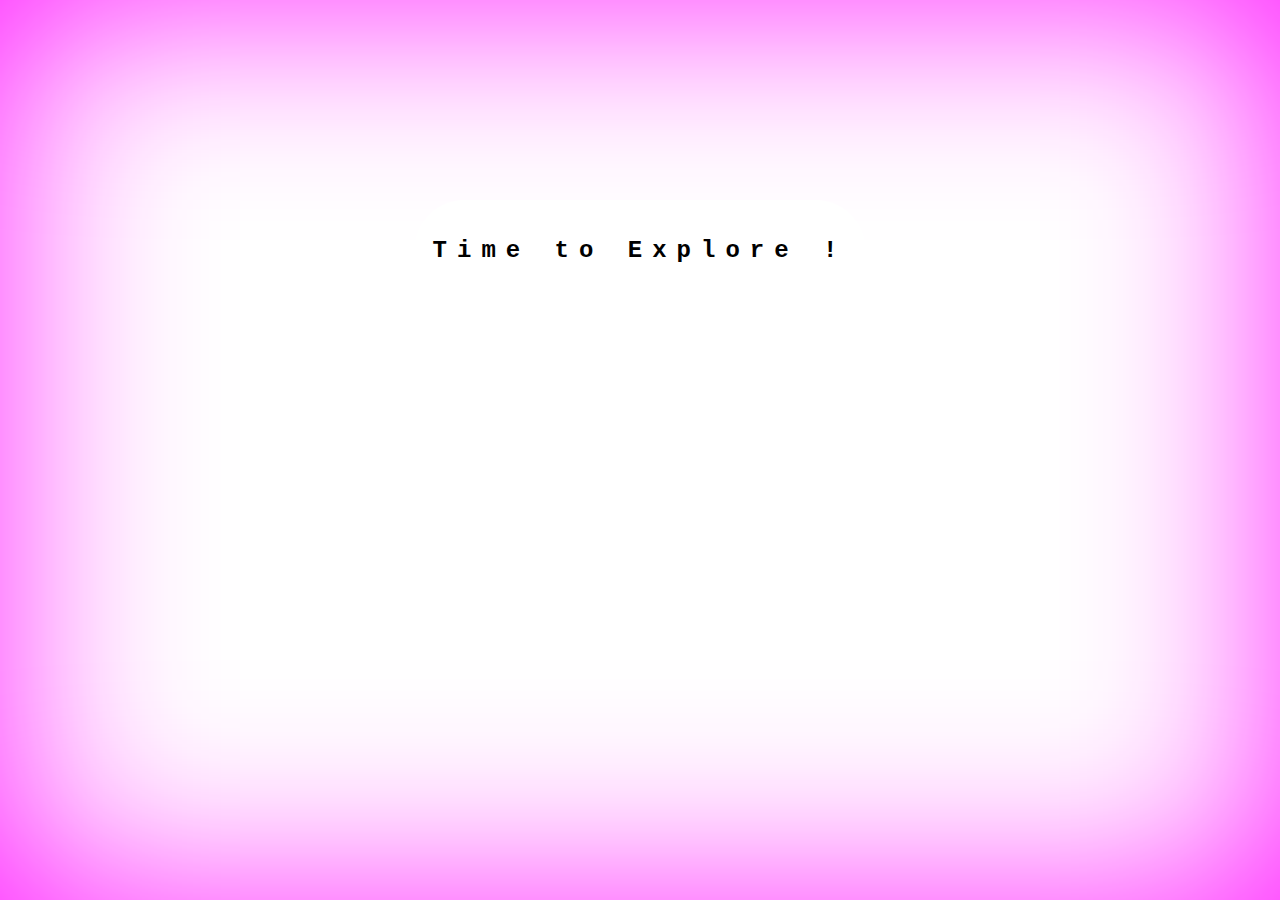
<file: index.html>
<!DOCTYPE html>
<html>
    <head>
        <title>Mind | Home</title>
        <link rel="stylesheet" type="text/css" href="style.css">
    </head>
    <header class="vignette">
        <div class="box">
            <span>
                <a href="explorer.html">Time to Explore !</a>
            </span>
        </div>
    </header>
</html>
</file>
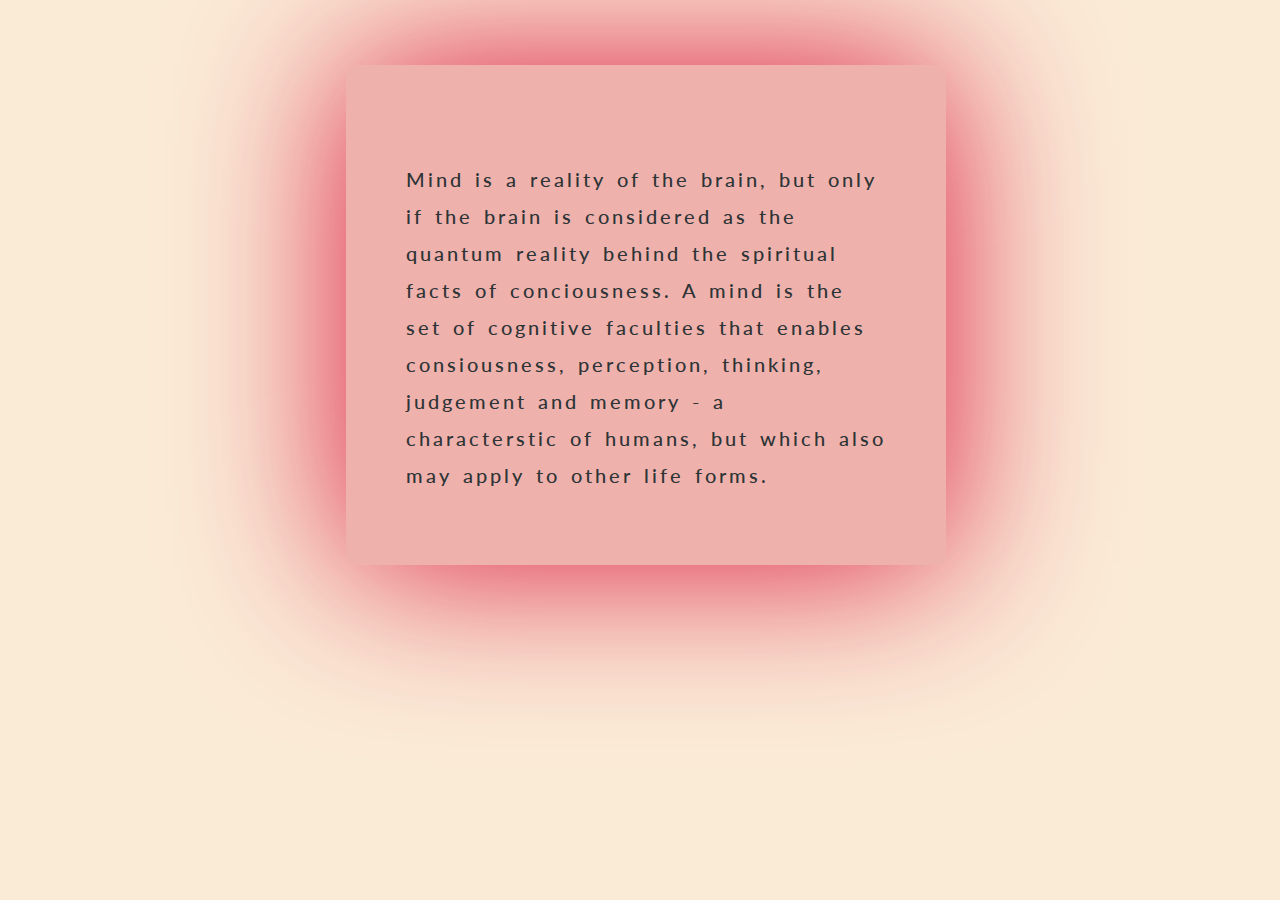
<file: explorer.html>
<!DOCTYPE html>
<html>
    <head>
        <meta name="viewport" content="width=device-width,initial-scale=1,maximum-scale=1,user-scalable=no">
        <meta http-equiv="X-UA-Compatible" content="IE=edge,chrome=1">
        <meta name="HandheldFriendly" content="true">
        <title>Mind | Explore</title>
        <link href="https://fonts.googleapis.com/css?family=Lato" rel="stylesheet">
        <link rel="stylesheet" href="styleone.css">
    </head>
    <body>
     <header class="hero">
        <div class="main" id="class">
         <p class="para">
            Mind is a reality of the brain, but only if the brain is considered as the quantum reality behind 
            the spiritual facts of conciousness.
            A mind is the set of cognitive faculties that enables consiousness, perception, thinking, judgement
            and memory - a characterstic of humans, but which also may apply to other life forms.
         </p>
        </div>
    </header>
    </body>
</html>
</file>
<file: style.css>
a {
  text-decoration: none;
  color: black;
}


div {
  display: flex;
  align-items: center;
  justify-content: center;
  position: relative;
  margin: auto;

  transform: translate(0px,200px);

  width: 450px;
  height: 100px;
  background: rgb(255, 255, 255);
  border-radius: 75px;
  font-family: 'Courier New', Courier, monospace;
  font-size: 24px;
  font-weight: bolder;
  letter-spacing: 10px;
  transition: 1s box-shadow;
}

div:hover {
  cursor: pointer;
  box-shadow: 0px 0px 200px 12px rgba(240, 48, 137, 0.5);

}

div:hover:before, div:hover:after {
  display: block;
  content: '';
  position: absolute;
  width: 450px;
  height: 100px;
  background: rgb(252, 252, 252);
  border-radius: 75px;
  z-index: -1;
  animation: 1s clockwise infinite;

}

.div:hover:after {
  background: rgb(255, 255, 255);
  animation: 4s counterclockwise infinite;

}


@keyframes clockwise {
  0% {
    top: -5px;
    left: 0;
  }
  12% {
    top: -3px;
    left: 3px;
  }
  25% {
    top: 0;
    left: 5px;    
  }
  37% {
    top: 3px;
    left: 3px;
  }
  50% {
    top: 5px;
    left: 0;    
  }
  62% {
    top: 3px;
    left: -3px;
  }
  75% {
    top: 0;
    left: -5px;
  }
  87% {
    top: -3px;
    left: -3px;
  }
  100% {
    top: -5px;
    left: 0;    
  }
}

@keyframes counterclockwise {
  0% {
    top: -5px;
    right: 0;
  }
  12% {
    top: -2px;
    right: 2px;
  }
  25% {
    top: 0;
    right: 5px;    
  }
  37% {
    top: 2px;
    right: 2px;
  }
  50% {
    top: 5px;
    right: 0;    
  }
  62% {
    top: 2px;
    right: -2px;
  }
  75% {
    top: 0;
    right: -5px;
  }
  87% {
    top: -2px;
    right: -2px;
  }
  100% {
    top: -5px;
    right: 0;    
  }
}
/*============================================================================================================*/
/*========================================== VIGNETTE =======================================================*/
/*============================================================================================================*/
.vignette {
  position: fixed;
  top: 0;
  left: 0;
  width: 100%;
  height: 100%;
  box-shadow: 0 0 200px rgba(255,0,255,0.9) inset;
}
</file>
<file: styleone.css>
* {
    padding: 0;
    margin: 0;
    box-sizing: border-box;
}

body {
    background-color: antiquewhite;
    -webkit-font-smoothing: antialiased;
}

.main {
    position: relative;
    width: 600px;
    height: 500px;
    background-color: rgba(211, 19, 57, 0.267);
    left: 27%;
    margin-top: 65px;
    border-radius: 8px;
    box-shadow: 0 0 165px 1px rgb(220, 20, 60);
}
            #class {
                transition: all 2s;
            }

            .main:hover{
                cursor: pointer;
                box-shadow: 0 0 175px 2px rgb(220, 20, 60);
                background-color: rgba(211, 19, 57, 0);
            }

.para {
    color: #2d3436;
    font-size: 20px;
    font-family: 'Lato', sans-serif;
    margin: auto;
    padding-top: 96px;
    width: 80%;
    line-height: 1.85em;
    letter-spacing: 3px;
    word-spacing: 3px;
    font-weight: 500;
}


/*=============================================== BUTTON ==================================================*/

.btn{
    float: right;
    margin-right: 70px;
    background-color: rgba(211, 19, 57, 0);
    padding: 12px;
    border:1px black solid;
    border-radius: 50%;
    transform: translateY(-60px);
    transition: all 1s;
}
        .lol {
            width: 40px;
            height: 40px;
        }

        .btn:hover {
            background-color: rgba(211, 19, 57, 0.267);
            box-shadow: 0 0 175px 2px rgb(220, 20, 60);
        }
        .down {

        }

        .btn {
            animation: comeOn 1s ease-out 1s;
            animation-fill-mode: backwards; 
        }

        @keyframes comeOn {
            0% {
                opacity: 0;
            }
            100% {
                opacity: 1;
            }
        }

/*=============================================== BUTTON ==================================================*/

/*===========================================================================================================================================*/
/*============================================================ SECTION =====================================================================*/
/*=========================================================================================================================================*/

.first-head {
    text-align: center;
    margin: 12% 0 0 0;
    font-family: 'Lato', sans-serif;
    font-weight: 600;
    text-transform: uppercase;
    letter-spacing: 20px;
    color: #2d3436;
    border-bottom: 3px solid rgb(220, 20, 60);
    font-size: 30px;
}

.container {
    background-image: linear-gradient(rgba(0, 0, 0, 0.596),rgba(220, 20, 60, 0.568)),url(boxing.jpg);
    background-attachment: fixed;
    background-size: cover;
    display: flex;
    justify-content: center;
    align-items: center;
    margin: 2% 10% 10% 10%;
    padding-top: 15%;
    padding-bottom: 15%;
    font-family: 'Lato', sans-serif;
    font-weight: 600;
    text-transform: uppercase;
}

.box{
    letter-spacing: 20px;
    text-align: center;
    padding:30px;
    margin:2%;
    background:white;
    width:30%;
    border:1px solid #d6d6d600;
    box-shadow:0 3px 4px 0px rgba(0, 0, 0, 0.904);
    border-radius:3px;
    transition: 1s all; 
  }
  .container:hover .box{
    filter:blur(3px);
    opacity:.5;
    transform: scale(.98);
    box-shadow:none;
  }
  .container:hover .box:hover{
    letter-spacing: 8px;
    transform:scale(1);
    filter:blur(0px);
    opacity:1;
    border-left: 7px solid rgb(220, 20, 60);
    box-shadow:0 8px 20px 0px rgba(0, 0, 0, 0.829);
  }

  .boxer {
    text-decoration: none;
    color: #2d3436;
  }
  /*===========================================================================================================================================*/
/*============================================================ SECTION END ==================================================================*/
/*=========================================================================================================================================*/
</file>
